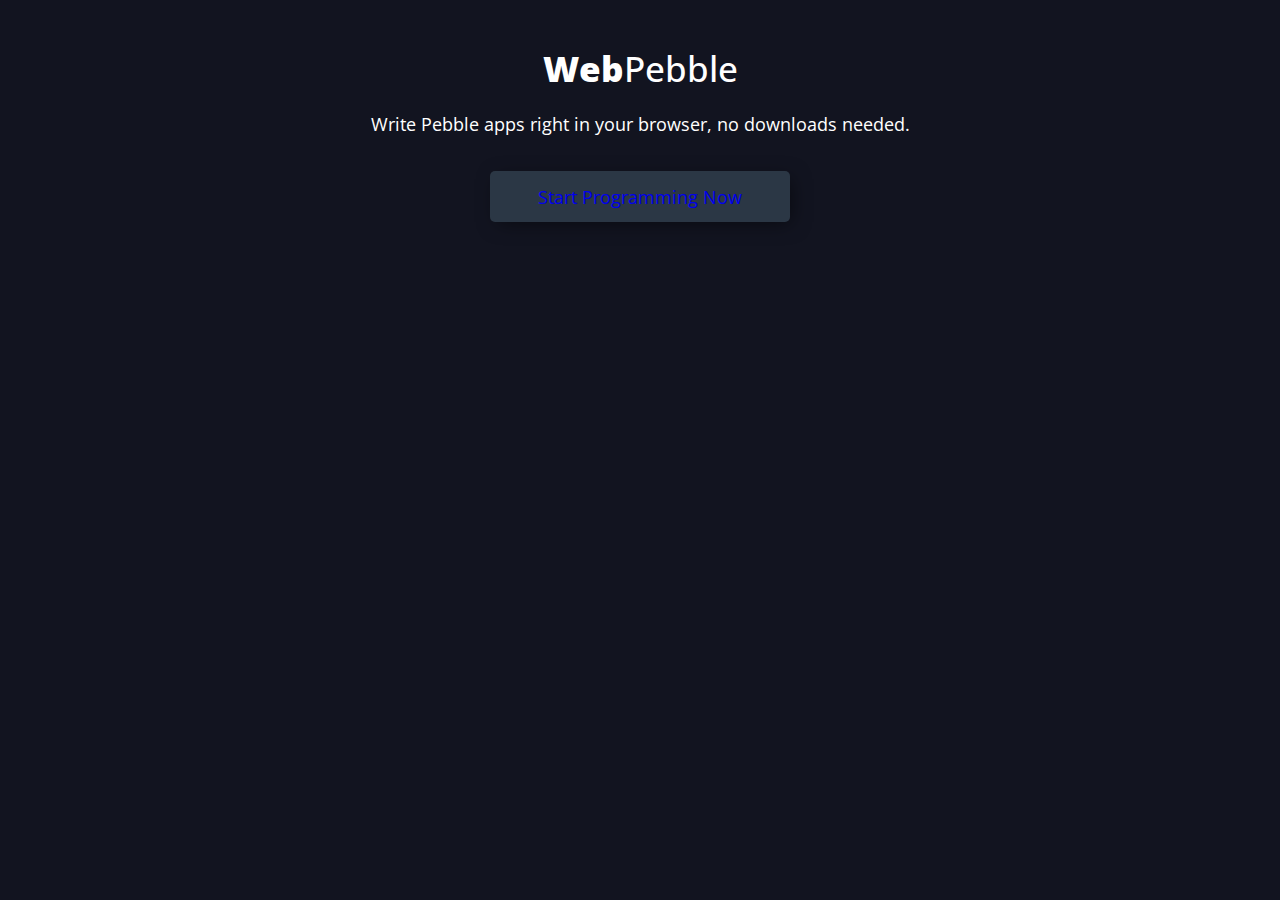
<file: bin/linux/Services/Landing/landing_signedout.html>
﻿<html>
<head>
    <title>WebPebble</title>
    <link href="https://fonts.googleapis.com/css?family=Open+Sans" rel="stylesheet">
    <style>
        body {
            background-color: #121420;
            font-family: 'Open Sans', sans-serif;
        }

        .logo_block {
            margin:auto;
            margin-top:45px;
            margin-bottom:20px;
            color:white;
            font-size:35px;
            font-weight:800;
            text-align:center;
        }

        .logo_block span {
            font-weight:500;
        }

        .sub_block {
            margin: auto;
            margin-bottom: 35px;
            color: white;
            font-size: 18px;
            font-weight: 400;
            text-align: center;
        }

        .getgoing_btn {
            background-color: #2B3745;
            border-radius: 5px;
            padding: .75em 0;
            color: black;
            text-align: center;
            width: 300px;
            font-size: 18px;
            margin: auto;
            cursor: pointer;
            margin-bottom:35px;
            color:white;
            -webkit-box-shadow: 4px 4px 20px -4px rgba(0,0,0,0.56);
            -moz-box-shadow: 4px 4px 20px -4px rgba(0,0,0,0.56);
            box-shadow: 4px 4px 20px -4px rgba(0,0,0,0.56);
        }

        .getgoing_btn a {
            text-decoration:none;
        }
    </style>
</head>
<body>
    <div class="logo_block">Web<span>Pebble</span></div>
    <div class="sub_block">Write Pebble apps right in your browser, no downloads needed.</div>
    <div class="getgoing_btn"><a href="https://blue.api.get-rpws.com/oauth/?callback_domain=10.0.1.52&callback_path=%2F">Start Programming Now</a></div>
</body>
</html>
</file>
